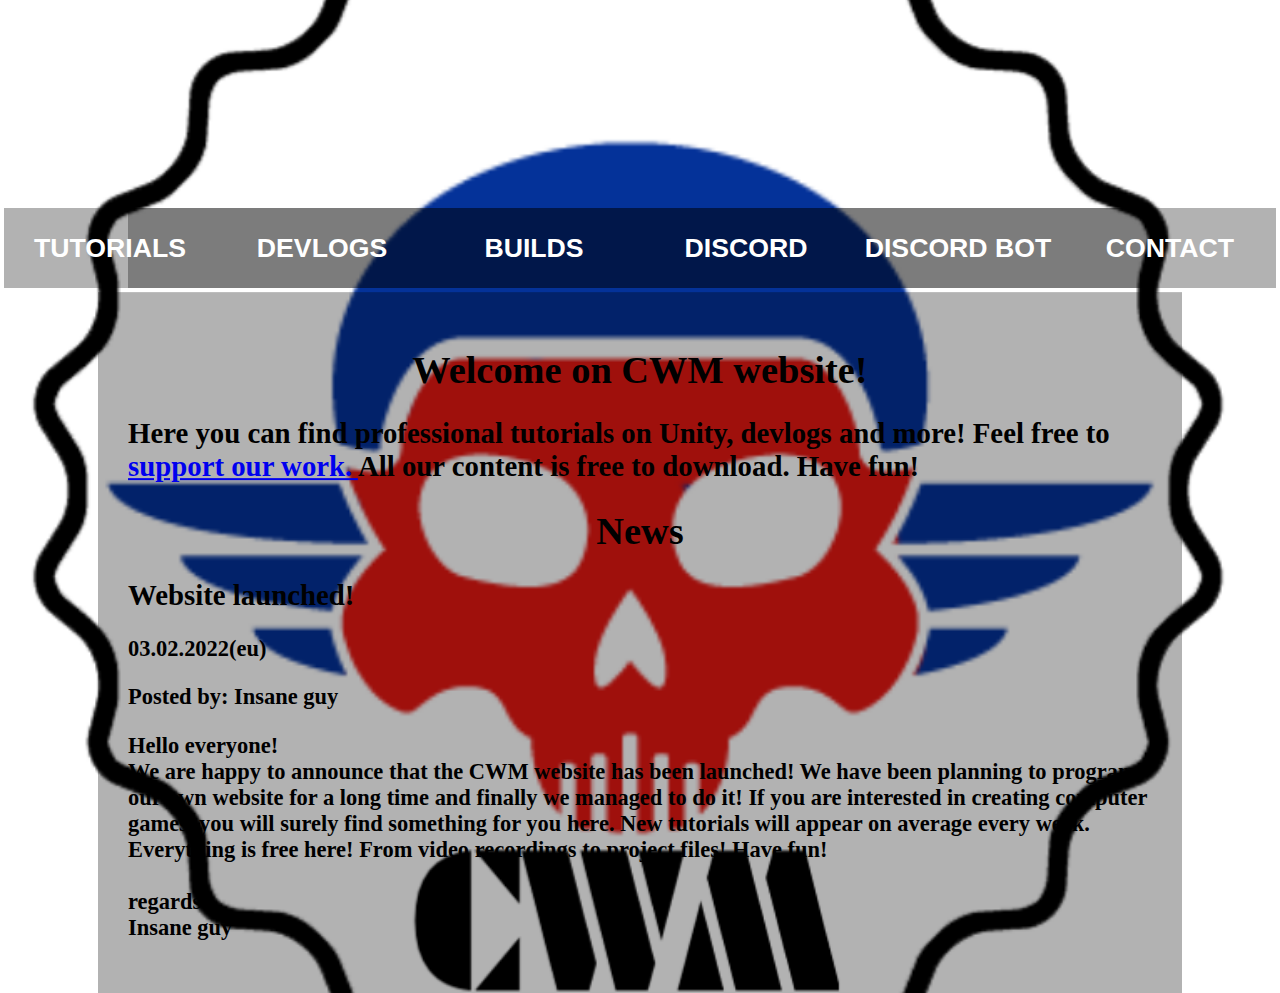
<file: index.html>
<!DOCTYPE html>
<html lang="en">
<head>
    
    <!-- Global site tag (gtag.js) - Google Analytics -->
    <script async src="https://www.googletagmanager.com/gtag/js?id=G-Q3SLGTRLNP"></script>
    <script>
        window.dataLayer = window.dataLayer || [];
        function gtag(){dataLayer.push(arguments);}
        gtag('js', new Date());

        gtag('config', 'G-Q3SLGTRLNP');
    </script>
    
    <meta charset="UTF-8">
    <link rel="stylesheet" href="main.css">
    <title>Code With Me</title>
    
    
    

</head>
<body>
    
    <div class="buttons">
        <a href="VideoTutorial.html">
            <button class="clickButton"><h1 class="btnText">TUTORIALS</h1></button>
        </a>
        
        <a href="VideoDevlog.html">
            <button class="clickButton"><h1 class="btnText">DEVLOGS</h1></button>
        </a>
        
        <a href="builds.html">
            <button class="clickButton"><h1 class="btnText">BUILDS</h1></button>
        </a>

        <a href="https://discord.gg/EaxgmBnjdS">
            <button class="clickButton"><h1 class="btnText">DISCORD</h1></button>
        </a>

        <a href="https://discord.com/api/oauth2/authorize?client_id=909814110986846258&permissions=8&scope=bot">
            <button class="clickButton"><h1 class="btnText">DISCORD BOT</h1></button>
        </a>

        <a href="contact.html">
            <button class="clickButton"><h1 class="btnText">CONTACT</h1></button>
        </a>

    </div>

    <div class="box">
        <h1 class="welcome">Welcome on CWM website!</h1>
        <h2 class="info">Here you can find professional tutorials on Unity, devlogs and more! Feel free to <a href="https://www.patreon.com/code_with_me">support our work. </a>All our content is free to download. Have fun!</h2>
        <div class="News">
            <h1 class="newsHead">News</h1>
            <div class="newsText">
                <h2 class="newsName">Website launched!</h2>
                <h3 class="date">03.02.2022(eu)</h3>
                <h3 class="author">Posted by: Insane guy</h3>
                <h3 class="text">Hello everyone!<br>We are happy to announce that the CWM website has been launched! We have been planning to program our own website for a long time and finally we managed to do it! If you are interested in creating computer games, you will surely find something for you here. New tutorials will appear on average every week. Everything is free here! From video recordings to project files! Have fun!<br><br>regards<br>Insane guy</h3>
            </div>


            


           
        </div>
    </div>
    
    
    

</body>
</html>
</file>
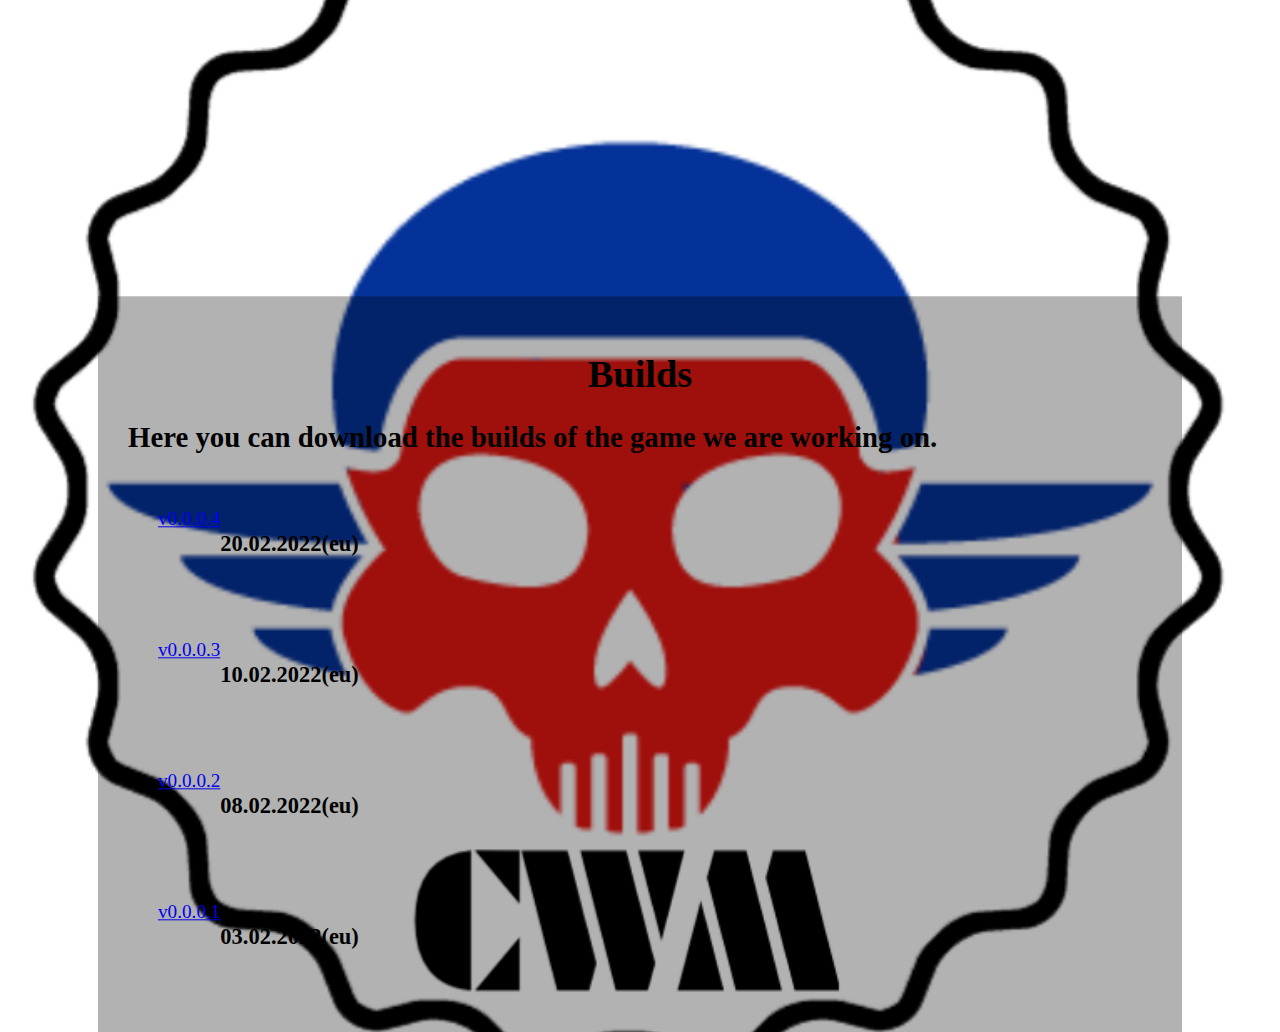
<file: builds.html>
<!DOCTYPE html>
<html lang="en">
<head>
    <meta charset="UTF-8">
    <link rel="stylesheet" href="builds.css">
    <title>Builds</title>
    
    
    

</head>
<body>
    
    

    <div class="box">
        <h1 class="buildMain">Builds</h1>
        <h2 class="info">Here you can download the builds of the game we are working on.</h2>
        <div class="builds">



            <div class="build">
                <a class="version" href="https://drive.google.com/drive/folders/15axTgzpT9Pn370KYidPPPrHbXACwvXlp?usp=sharing">v0.0.0.4</a>
                <h3 class="date">20.02.2022(eu)</h3>
                
                
            </div>
            



            <div class="build">
                <a class="version" href="https://drive.google.com/drive/folders/1VGRzxx3AfCRdrxRzsf92V1L2fO3dksu1?usp=sharing">v0.0.0.3</a>
                <h3 class="date">10.02.2022(eu)</h3>
                
                
            </div>
            
            <div class="build">
                <a class="version" href="https://drive.google.com/drive/folders/1x14n953VBoTocOVvWI3sky9KYOR4xHsp?usp=sharing">v0.0.0.2</a>
                <h3 class="date">08.02.2022(eu)</h3>
                
                
            </div>
            
            
            <div class="build">
                <a class="version" href="https://drive.google.com/drive/folders/1iXCEr7B6gTjMKtIYVOVLLYbiMNNIV9N6?usp=sharing">v0.0.0.1</a>
                <h3 class="date">03.02.2022(eu)</h3>
                
                
            </div>

            
           
        </div>
    </div>
    
    
    

</body>
</html>
</file>
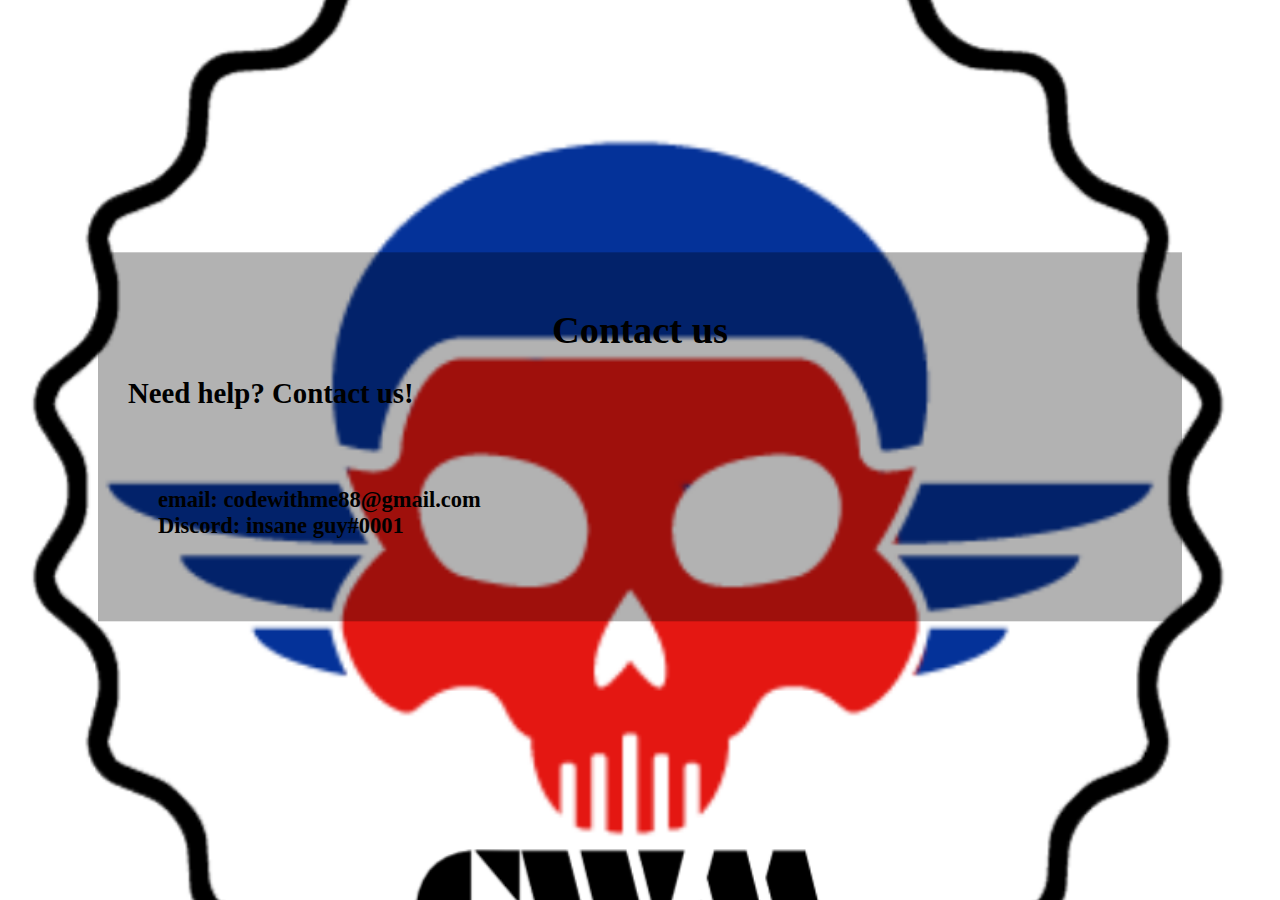
<file: contact.html>
<!DOCTYPE html>
<html lang="en">
<head>
    <meta charset="UTF-8">
    <link rel="stylesheet" href="contact.css">
    <title>Contact</title>
    
    
    

</head>
<body>
    
    

    <div class="box">
        <h1 class="contactMain">Contact us</h1>
        <h2 class="info">Need help? Contact us!</h2>
        <div class="contacts">
            
            <div class="contact">
                <h3 class="contactInfo">email: codewithme88@gmail.com<br>Discord: insane guy#0001</h3>
                
                
            </div>


           
        </div>
    </div>
    
    
    

</body>
</html>
</file>
<file: main.css>
head{
    color: white;
}


body{
    background-image: url("logo.png");
    background-size: cover;
    background-position: center;
    background-repeat: no-repeat;
    background-attachment: fixed;
    padding-top: 200px;
    justify-content: center
    
}

.box{
    
    background-color: rgba(0, 0, 0, 0.3);
    width: 1210px;
    height:fit-content;
    position: absolute;
    padding: 30px;
    scroll-behavior: smooth;
    left: 50%;
    transform: translate(-50%, 12%);
    max-width: 80%;
    font-size:larger;
    justify-content: center
    

}

h1{
    
    text-align: center
    
}

.welcome{
    text-align: center
}

.newsText:hover{
    background-color: rgba(153, 153, 153, 0.3);
}

.newsHead{
    text-align: center
    
}

.buttons{
    display:flex;
    flex-direction:row;
    background-color: rgba(0, 0, 0, 0.3);
    width: 1270px;
    height:fit-content;
    position: absolute;
    scroll-behavior: smooth;
    left: 50%;
    transform: translate(-50%, 00%);
    max-width: 80%;
    font-size:larger;
    justify-content: center;
    
}




.clickButton{
    
    cursor: pointer;
    background-color: rgba(0, 0, 0, 0.3);
    border: none;
    width: 212px;
    height:80px;
}

.clickButton:hover{
    background-color: rgba(0, 0, 0, 0.6);
    
}

.btnText{
    color:white;
}
</file>
<file: builds.css>
head{
    color: white;
}


body{
    background-image: url("logo.png");
    background-size: cover;
    background-position: center;
    background-repeat: no-repeat;
    background-attachment: fixed;
    padding-top: 200px;
    justify-content: center
    
}

.box{
    
    background-color: rgba(0, 0, 0, 0.3);
    width: 1210px;
    height:fit-content;
    position: absolute;
    padding: 30px;
    scroll-behavior: smooth;
    left: 50%;
    transform: translate(-50%, 12%);
    max-width: 80%;
    font-size:larger;
    justify-content: center
    

}

h1{
    
    text-align: center
    
}

.welcome{
    text-align: center
}

.build:hover{
    background-color: rgba(153, 153, 153, 0.3);
}



.build{
    
    display: flex;
    align-items: left;
    padding: 30px;
    
}
</file>
<file: contact.css>
head{
    color: white;
}


body{
    background-image: url("logo.png");
    background-size: cover;
    background-position: center;
    background-repeat: no-repeat;
    background-attachment: fixed;
    padding-top: 200px;
    justify-content: center
    
}

.box{
    
    background-color: rgba(0, 0, 0, 0.3);
    width: 1210px;
    height:fit-content;
    position: absolute;
    padding: 30px;
    scroll-behavior: smooth;
    left: 50%;
    transform: translate(-50%, 12%);
    max-width: 80%;
    font-size:larger;
    justify-content: center
    

}

h1{
    
    text-align: center
    
}



.contact:hover{
    background-color: rgba(153, 153, 153, 0.3);
}



.contact{
    
    display: flex;
    align-items: left;
    padding: 30px;
    
}
</file>
